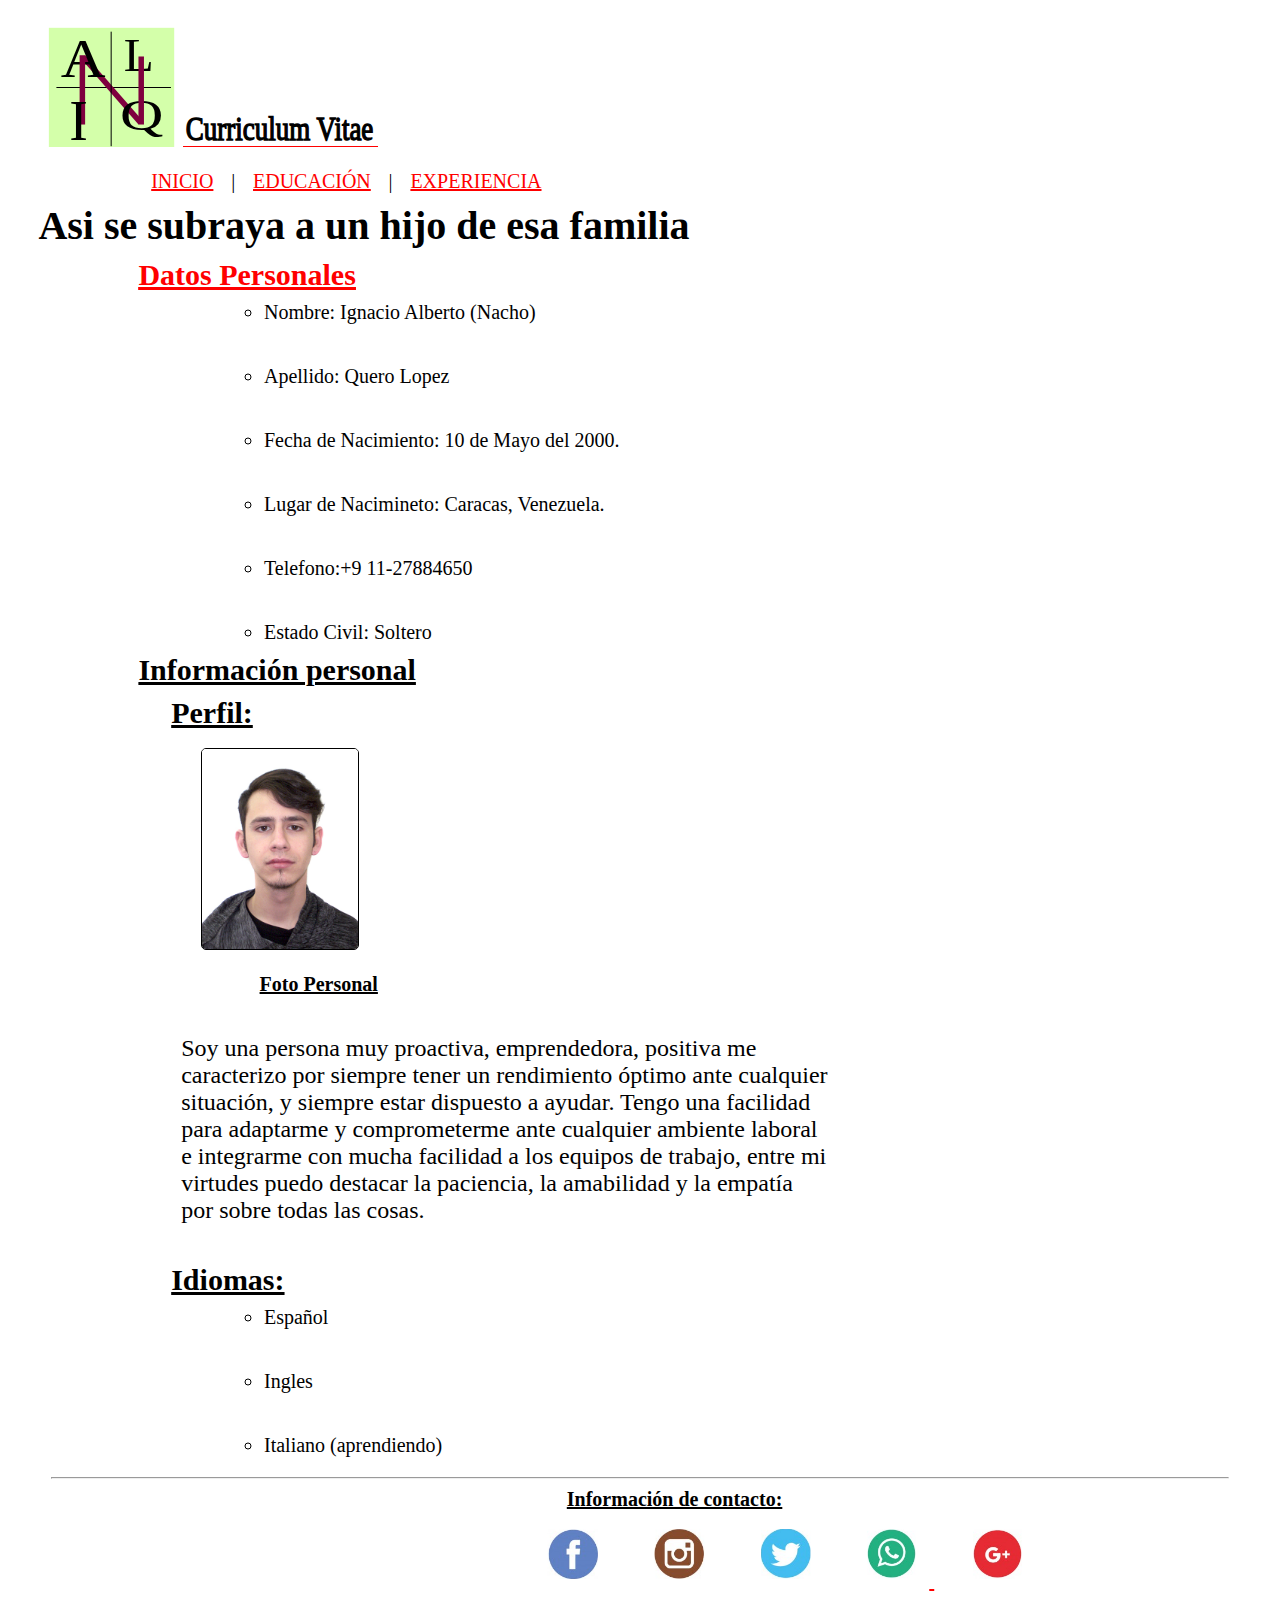
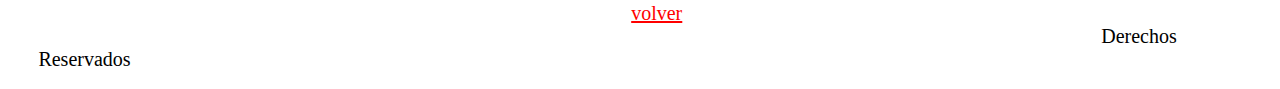
<file: index.html>
<!DOCTYPE html>
<html lang="en">
<head>
    <meta charset="UTF-8">
    <meta name="viewport" content="width=device-width, initial-scale=1.0">
    <meta http-equiv="X-UA-Compatible" content="ie=edge">
    <title>Curriculum Vitae</title>
    <link rel="stylesheet" href="./css/estilo.css">
   
</head>
<body id="contenedor">   
    <header id="Encabezado">
        <svg  width="500" height="120" href="index.html" >
        <title>LOGO</title> 
            <g id="svg_22" viewBox="180 0 100 120" aling="center">
            <rect stroke="#000000" id="svg_6" height="123.33333" width="125.33333" y="0.81705" x="0.86784" stroke-width="0" fill="#d4ffaa"/>
            <line id="svg_11" y2="60.50932" x2="122.95942" y1="60.50932" x1="8.41861" stroke-linecap="null" stroke-linejoin="null" stroke-dasharray="null" stroke="#000000" fill="none"/>
            <line stroke="#7f003f" stroke-width="5.5" id="svg_17" y2="95.63041" x2="92.58267" y1="30.13432" x1="35.31314" stroke-linecap="null" stroke-linejoin="null" stroke-dasharray="null" fill="none"/>
            <text stroke="#000000" transform="matrix(2.504902122590252,0,0,1.8857297714164443,-495.5906510971028,-275.27036327846747) " xml:space="preserve" text-anchor="middle" font-family="consolas" font-size="24" id="svg_14" y="200.64191" x="235.24865" stroke-linecap="null" stroke-linejoin="null" stroke-dasharray="null" stroke-width="0" fill="#000000">Q</text>
            <text stroke="#000000" transform="matrix(2.5849671871020803,0,0,2.247904836311334,-403.08017494276925,-314.0128473878135) " xml:space="preserve" text-anchor="middle" font-family="consolas" font-size="24" id="svg_20" y="161.7853" x="169.5346" stroke-linecap="null" stroke-linejoin="null" stroke-dasharray="null" stroke-width="0" fill="#000000">A</text>
            <text stroke="#000000" transform="matrix(2.051379190298065,0,0,1.9666739791945194,-391.03283306423424,-444.43246702863763) " xml:space="preserve" text-anchor="middle" font-family="consolas" font-size="24" id="svg_5" y="248.44339" x="234.93223" stroke-width="0" fill="#000000">L</text>
            <line stroke="#7f003f" stroke-width="5.5" id="svg_18" y2="29.48249" x2="93.21548" y1="97.52885" x1="93.21548" stroke-linecap="null" stroke-linejoin="null" stroke-dasharray="null" fill="none"/>
            <line stroke="#7f003f" stroke-width="5.5" id="svg_16" y2="28.23588" x2="34.36392" y1="97.52885" x1="34.36392" stroke-linecap="null" stroke-linejoin="null" stroke-dasharray="null" fill="none"/>
            <text stroke="#000000" transform="matrix(2.3308174898747183,0,0,2.359705006932842,-41.80144384355379,-84.90665801625431) " xml:space="preserve" text-anchor="middle" font-family="consolas" font-size="24" id="svg_2" y="83.68538" x="31" stroke-width="0" fill="#000000">I</text>
            <line transform="rotate(90 63.156898498535156,61.93312072753907) " id="svg_13" y2="61.93311" x2="120.42731" y1="61.93311" x1="5.88649" stroke-linecap="null" stroke-linejoin="null" stroke-dasharray="null" stroke="#000000" fill="none"/>
            <text fill="#000000" stroke-dasharray="null" stroke-linejoin="null" stroke-linecap="null" x="220" y="99" id="svg_1" font-size="24" font-family="Gadugi" text-anchor="middle" xml:space="preserve" transform="matrix(1.1249909400939941,0,0,1.399777889251709,-15.903144143521786,-26.010548919439316) " stroke="#000000">Curriculum Vitae</text>
            <line stroke="#ff0000" id="svg_3" y2="120" x2="330" y1="120" x1="135" stroke-linecap="null" stroke-linejoin="null" stroke-dasharray="null" stroke-width="2" fill="none"/>
            </g>   
        </svg> 
    </header>
        <ul>
            <a href="index.html" >INICIO</a> | 
            <a href="educacion.html">EDUCACIÓN</a> | 
            <a href="experiencia.html" >EXPERIENCIA</a>
        </ul>
        <h1>Asi se subraya a un hijo de esa familia</h1>
        <h2><u>Datos Personales</u></h2>
        <ul>
            <ul>
            <li>Nombre: Ignacio Alberto (Nacho)</li>
            <br/>
            <li>Apellido: Quero Lopez</li>
            <br/>
            <li>Fecha de Nacimiento: 10 de Mayo del 2000.</li>
            <br/>
            <li>Lugar de Nacimineto: Caracas, Venezuela.</li>
            <br/>
            <li>Telefono:+9 11-27884650 </li>
            <br/>
            <li>Estado Civil: Soltero </li>
        </ul>
        </ul>
        <h2><u>Información personal</u></h2>
    <ul>
        <h2 id="perfil"><u>Perfil:</u></h2>
            <div>
                <img src="img/fotopersonal.jpg" height="200""  alt="Foto Personal"  title="Foto Persnal "/> 
                <BR> 
                <div id="subtitulo" ><u><strong>Foto Personal</strong></u></div>
            </div>
        <p >
            <table border="0", cellpadding="30", cellspacing="0" >
            <tr>
                <td id="parrafo">
                    Soy una persona muy proactiva, emprendedora, positiva me caracterizo por siempre tener un rendimiento óptimo ante cualquier 
                    situación, y siempre estar dispuesto a ayudar. Tengo una facilidad para adaptarme y comprometerme ante cualquier ambiente laboral e
                    integrarme con mucha facilidad a los equipos de trabajo, entre mi virtudes puedo destacar la paciencia, la amabilidad y la empatía  
                    por sobre todas las cosas. 
                </td>
            </tr>
            </table>
        </p>
        <h2 id="perfil"><u>Idiomas:</u></h2>
        <ul>
            <li>Español</li>
            <br/>
            <li>Ingles</li>
            <br/>
            <li>Italiano (aprendiendo) </li>
    </ul>   
        </ul>
        <footer >
<hr/>        
        <p style><STRONG><u>Información de contacto:</u></STRONG></P>
            
        <div id="logosRD">
           <a href="https://www.facebook.com/ignacio.quero.37" target="_blank" ><img src="img/logo-facebook.png" height="50px" alt="Facebook"></a> 
           <a href="https://www.instagram.com" target="_blank" ><img src="img/logo-instagram.png" height="50px" alt="Instagram"></a>
           <a href="https://twitter.com/home" target="_blank" ><img src="img/logo-twitter.png" height="50px" alt="Twitter"></a>
           <a href="https://web.whatsapp.com/" target="_blank"><img src="img/logo-whatsapp.png" height="50px" alt="Whatsapp"> </a>
           <a href="mailto:nacro1320@example.com?subject=feedback" target="_blank"><img src="img/logo-google.png" height="50px" alt="Gmail"></a>
           
        </div>
      
        <a style="padding-left: 580px" href="index.html" >volver</a> <br/>
        <a style="padding-left: 1050px" > Derechos Reservados</a>
    </footer> 
</div>        
</body>
</html>
</file>
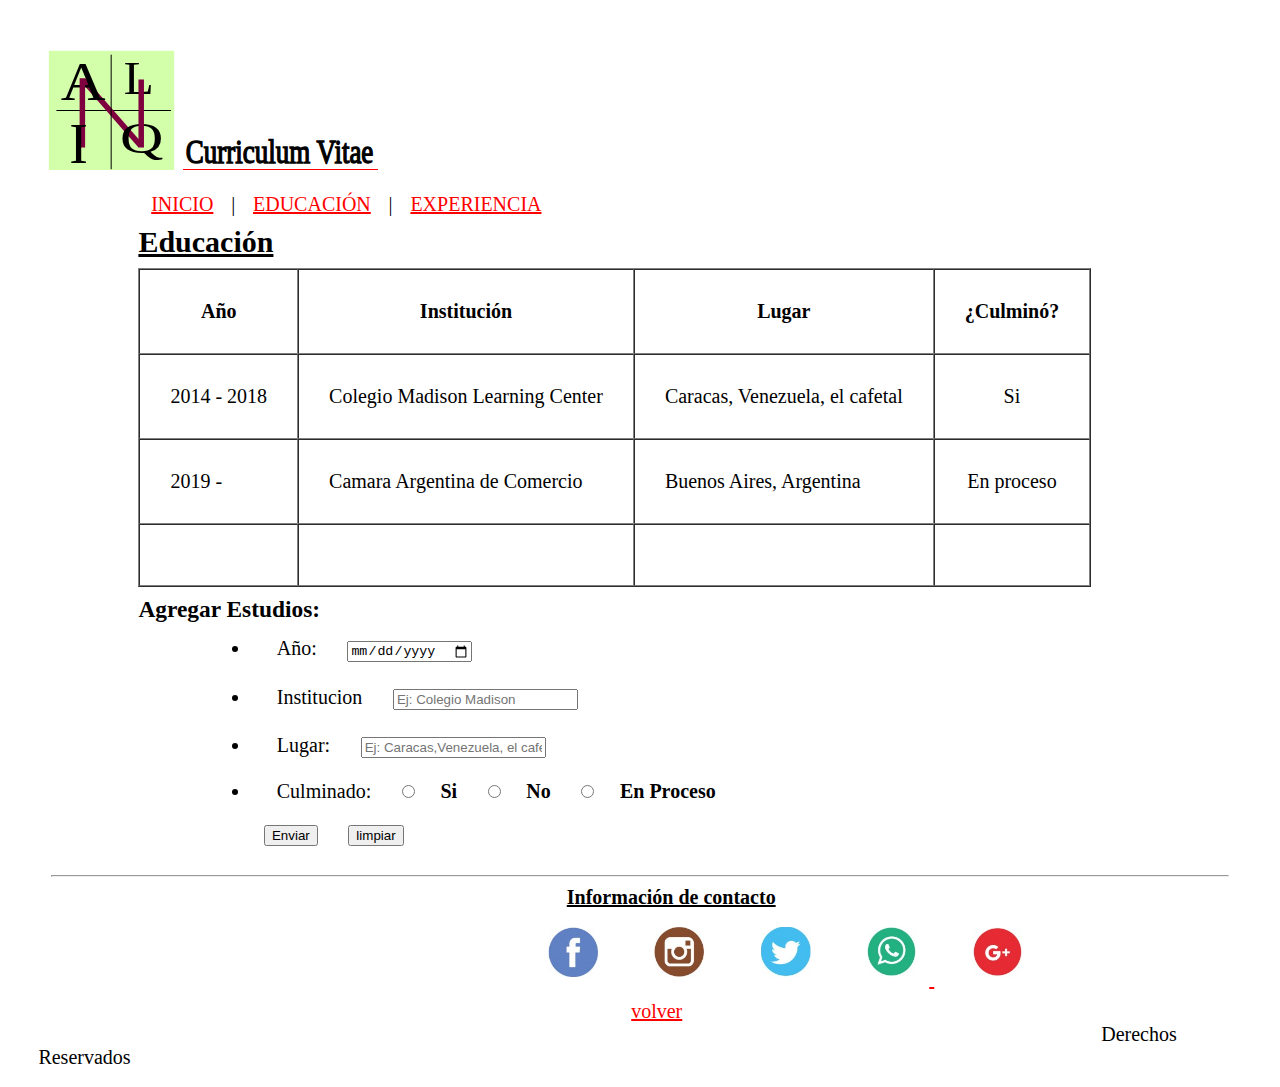
<file: educacion.html>
<!DOCTYPE html>
<html lang="en">
<head>
    <meta charset="UTF-8">
    <meta name="viewport" content="width=device-width, initial-scale=1.0">
    <meta http-equiv="X-UA-Compatible" content="ie=edge">
    <title>Educación</title>
    <link rel="stylesheet" href="./css/estilo.css">
</head>
<body id="contenedor">
<a name="arriba"></a>   
<header id="Encabezado">
    <svg width="500" height="120"  > 
    <title>LOGO</title> 
        <g id="svg_22" viewBox="180 0 100 120" aling="center">
        <rect stroke="#000000" id="svg_6" height="123.33333" width="125.33333" y="0.81705" x="0.86784" stroke-width="0" fill="#d4ffaa"/>
        <line id="svg_11" y2="60.50932" x2="122.95942" y1="60.50932" x1="8.41861" stroke-linecap="null" stroke-linejoin="null" stroke-dasharray="null" stroke="#000000" fill="none"/>
        <line stroke="#7f003f" stroke-width="5.5" id="svg_17" y2="95.63041" x2="92.58267" y1="30.13432" x1="35.31314" stroke-linecap="null" stroke-linejoin="null" stroke-dasharray="null" fill="none"/>
        <text stroke="#000000" transform="matrix(2.504902122590252,0,0,1.8857297714164443,-495.5906510971028,-275.27036327846747) " xml:space="preserve" text-anchor="middle" font-family="consolas" font-size="24" id="svg_14" y="200.64191" x="235.24865" stroke-linecap="null" stroke-linejoin="null" stroke-dasharray="null" stroke-width="0" fill="#000000">Q</text>
        <text stroke="#000000" transform="matrix(2.5849671871020803,0,0,2.247904836311334,-403.08017494276925,-314.0128473878135) " xml:space="preserve" text-anchor="middle" font-family="consolas" font-size="24" id="svg_20" y="161.7853" x="169.5346" stroke-linecap="null" stroke-linejoin="null" stroke-dasharray="null" stroke-width="0" fill="#000000">A</text>
        <text stroke="#000000" transform="matrix(2.051379190298065,0,0,1.9666739791945194,-391.03283306423424,-444.43246702863763) " xml:space="preserve" text-anchor="middle" font-family="consolas" font-size="24" id="svg_5" y="248.44339" x="234.93223" stroke-width="0" fill="#000000">L</text>
        <line stroke="#7f003f" stroke-width="5.5" id="svg_18" y2="29.48249" x2="93.21548" y1="97.52885" x1="93.21548" stroke-linecap="null" stroke-linejoin="null" stroke-dasharray="null" fill="none"/>
        <line stroke="#7f003f" stroke-width="5.5" id="svg_16" y2="28.23588" x2="34.36392" y1="97.52885" x1="34.36392" stroke-linecap="null" stroke-linejoin="null" stroke-dasharray="null" fill="none"/>
        <text stroke="#000000" transform="matrix(2.3308174898747183,0,0,2.359705006932842,-41.80144384355379,-84.90665801625431) " xml:space="preserve" text-anchor="middle" font-family="consolas" font-size="24" id="svg_2" y="83.68538" x="31" stroke-width="0" fill="#000000">I</text>
        <line transform="rotate(90 63.156898498535156,61.93312072753907) " id="svg_13" y2="61.93311" x2="120.42731" y1="61.93311" x1="5.88649" stroke-linecap="null" stroke-linejoin="null" stroke-dasharray="null" stroke="#000000" fill="none"/>
        <text fill="#000000" stroke-dasharray="null" stroke-linejoin="null" stroke-linecap="null" x="220" y="99" id="svg_1" font-size="24" font-family="Gadugi" text-anchor="middle" xml:space="preserve" transform="matrix(1.1249909400939941,0,0,1.399777889251709,-15.903144143521786,-26.010548919439316) " stroke="#000000">Curriculum Vitae</text>
        <line stroke="#ff0000" id="svg_3" y2="120" x2="330" y1="120" x1="135" stroke-linecap="null" stroke-linejoin="null" stroke-dasharray="null" stroke-width="2" fill="none"/>
        </g>   
    </svg> 
</header>
    <ul>
        <a href="index.html">INICIO</a> | 
        <a href="educacion.html#arriba">EDUCACIÓN</a> | 
        <a href="experiencia.html">EXPERIENCIA</a>
    </ul>
    <h2><u>Educación</u></h2>
    <form id="educacion">
    <table  border="1", cellpadding="30", cellspacing="0">
        <h3>
            <thead>
                <tr>
                    <th>Año</th>
                    <th>Institución</th>
                    <th>Lugar</th>
                    <th>¿Culminó?</th>
                </tr>
            </thead>
        </h3>
            <tbody>
                <tr>
                    <td>2014 - 2018</td>
                    <td>Colegio Madison Learning Center</td>
                    <td>Caracas, Venezuela, el cafetal</td>
                    <td align="center">Si</td>
                </tr>
                <tr>
                    <td>2019 -</td>
                    <td>Camara Argentina de Comercio</td>
                    <td>Buenos Aires, Argentina</td>
                    <td align="center">En proceso</td>
                </tr>
                <tr>
                    <td></td>
                    <td></td>
                    <td></td>
                    <td align="center"></td>
                </tr>
            </tbody>
        </table>
    
        <h3>Agregar Estudios:</h3>

        <ul>
        <li>
            <p>
               <label for="año">Año:</label>
               <input type="date" name="año" placeholder="Ej: 10/05/2000" autofocus, required>
            </p>
        </li>  
        <li>
            <p>
                <label for="institucion">Institucion</label>
                <input type="text" name="institucion" placeholder="Ej: Colegio Madison " autofocus, required>
            </p>
        </li> 
        <li>
            <p>
                <label for="lugar">Lugar:</label>
                <input type="text" name="Lugar" placeholder="Ej: Caracas,Venezuela, el cafetal." autofocus, required>
            </p>
        </li>
        <li>
            <p>
                <label for="Culminado">Culminado: </label>
            <input type="radio" name="opcion" value="si"><b>Si</b>
            <input type="radio" name="opcion" value="No"><b>No</b>
            <input type="radio" name="opcion" value="En Proceso"><b>En Proceso</b>
            </p>
        </li>
        <p>
                <input type="submit" value="Enviar" >  <input type="reset" value="limpiar"> 
        </p>
    </ul>       
    </form>
<footer>
    <hr/>
    <p style><STRONG><u>Información de contacto</u></STRONG></P>
    <div id="logosRD">
        <a href="https://www.facebook.com/ignacio.quero.37" target="_blank" ><img src="img/logo-facebook.png" height="50px" alt="Facebook"></a> 
        <a href="https://www.instagram.com" target="_blank" ><img src="img/logo-instagram.png" height="50px" alt="Instagram"></a>
        <a href="https://twitter.com/home" target="_blank" ><img src="img/logo-twitter.png" height="50px" alt="Twitter"></a>
        <a href="https://web.whatsapp.com/" target="_blank"><img src="img/logo-whatsapp.png" height="50px" alt="Whatsapp"> </a>
        <a href="mailto:nacro1320@example.com?subject=feedback" target="_blank"><img src="img/logo-google.png" height="50px" alt="Gmail"></a>  
       
    </div>
    <a style="padding-left: 580px" href="educacion.html#arriba"  >volver</a> <br/>  
    <a style="padding-left: 1050px">Derechos Reservados</a>
    
</footer>
    
</body>
</html>
</file>
<file: css/estilo.css>
body
{
background-color:white;
font-family:Cambria, Cochin, Georgia, Times, 'Times New Roman', serif;
align-content: justify;

}
footer
{
 margin-top: 20px;

}
#contenedor
{
  font-size: 20px ;
}
#Encabezado
{
 display: block;
 margin: 0 auto; 
 padding-left: 10px;
}
#parrafo
{
 font-size: 24px;
 padding-right: 400px; 
}
#subtitulo
{
padding-left: 70px; 
}
#educacion
{
 margin-left: 100px;  
}
div[id="logosRD"]
{
padding-left: 470px;  
}

a[href]
{
  color: red;
}
img[src$=".svg"]{
  border-radius: 50px;
}
img[src$="jpg"],img[src="png"]{
  margin-left: 50px;
  border: 1px solid black;
  border-radius: 5px;
}
h2
{
margin-left: 100px;
}
h2[id="perfil"]
{
 margin-left: 20px; 
}
h3[style]
{
  padding-left: 150px;
}
ul
{
  padding-left: 100px;
}
p[style]
{
  padding-left:490px ;
}
#video
{
  padding-left:100px; 
}
#audio
{
  padding-left: 100px;
}
*{
  margin: 1vh 1vw;
}
h1 + h2{
  text-decoration: underline;
  color: red;
}
</file>
